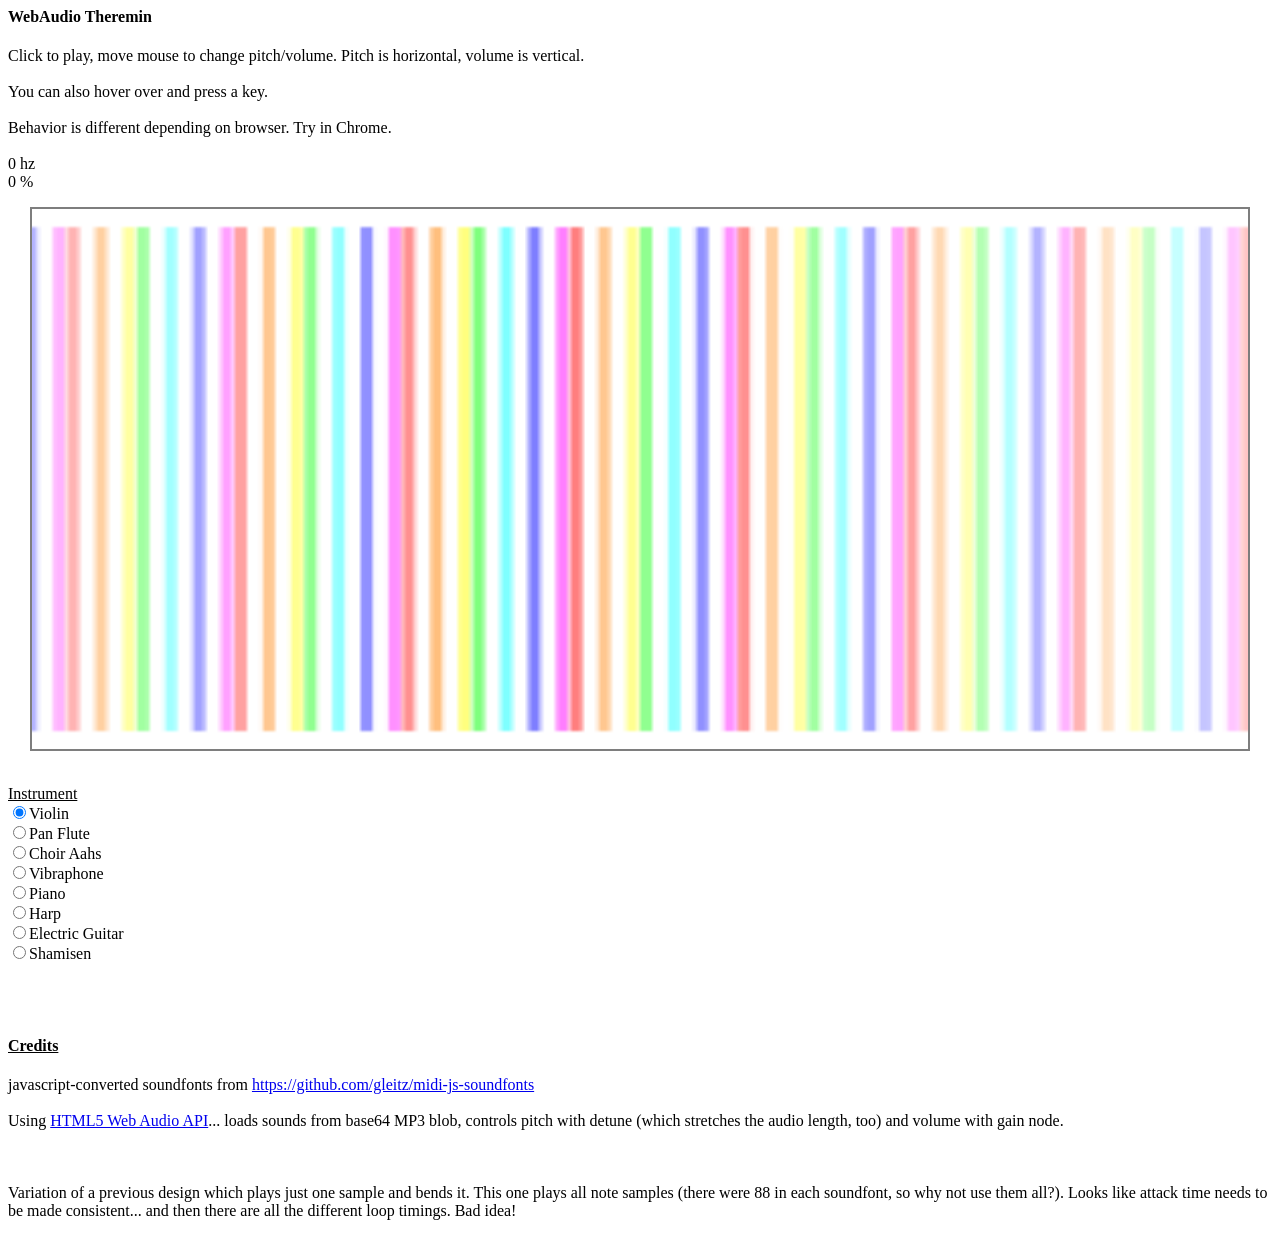
<file: midi_instruments/88_theremin.html>
<html><head>
<meta http-equiv="content-type" content="text/html; charset=UTF-8">
    <title>js theremin (88 samples)</title>
    <link rel= stylesheet href="theremin.css">
    <script type="text/javascript" src="jquery-3.2.1.min.js"></script>
    <script type="text/javascript" src="myfonts/pan_flute-mp3.js"></script>
    <script type="text/javascript" src="myfonts/acoustic_grand_piano-mp3.js"></script>
    <script type="text/javascript" src="myfonts/choir_aahs-mp3.js"></script>
    <script type="text/javascript" src="myfonts/orchestral_harp-mp3.js"></script>
    <script type="text/javascript" src="myfonts/pan_flute-mp3.js"></script>
    <script type="text/javascript" src="myfonts/shamisen-mp3.js"></script>
    <script type="text/javascript" src="myfonts/vibraphone-mp3.js"></script>
    <script type="text/javascript" src="myfonts/violin-mp3.js"></script>
    <script type="text/javascript" src="myfonts/electric_guitar_clean-mp3.js"></script>
    <script type="text/javascript" src="88_theremin_main.js"></script>
</head>

<body>
<h4>WebAudio Theremin</h4>Click to play, move mouse to change pitch/volume. Pitch is horizontal, volume is vertical.<br><br>
You can also hover over and press a key.<br><br>
Behavior is different depending on browser. Try in Chrome.<br><br>
<div id="pitch">0 hz</div>
<div id="volume">0 %</div>
<br>
<canvas id="theremin"></canvas>
<br><br>
<form id="radio_instrument">
    <u>Instrument</u><br>
    <input type="radio" name="instrument" value="violin" checked>Violin<br>
    <input type="radio" name="instrument" value="panflute">Pan Flute<br>
    <input type="radio" name="instrument" value="choiraahs">Choir Aahs<br>
    <input type="radio" name="instrument" value="vibraphone">Vibraphone<br>
    <input type="radio" name="instrument" value="piano">Piano<br>
    <input type="radio" name="instrument" value="harp">Harp<br>
    <input type="radio" name="instrument" value="electricguitar">Electric Guitar<br>
    <input type="radio" name="instrument" value="shamisen">Shamisen<br>
</form>
<br><br>
<u><h4>Credits</h4></u>
javascript-converted soundfonts from <a href="https://github.com/gleitz/midi-js-soundfonts">https://github.com/gleitz/midi-js-soundfonts</a><br><br>
Using <a href="https://developer.mozilla.org/en-US/docs/Web/API/Web_Audio_API">HTML5 Web Audio API</a>... loads sounds from base64 MP3 blob, controls pitch with detune (which stretches the audio length, too) and volume with gain node.<br><br>
<br><br>
Variation of a previous design which plays just one sample and bends it. This one plays all note samples (there were 88 in each soundfont, so why not use them all?). Looks like attack time needs to be made consistent... and then there are all the different loop timings. Bad idea!<br><br>

</body></html>
</file>
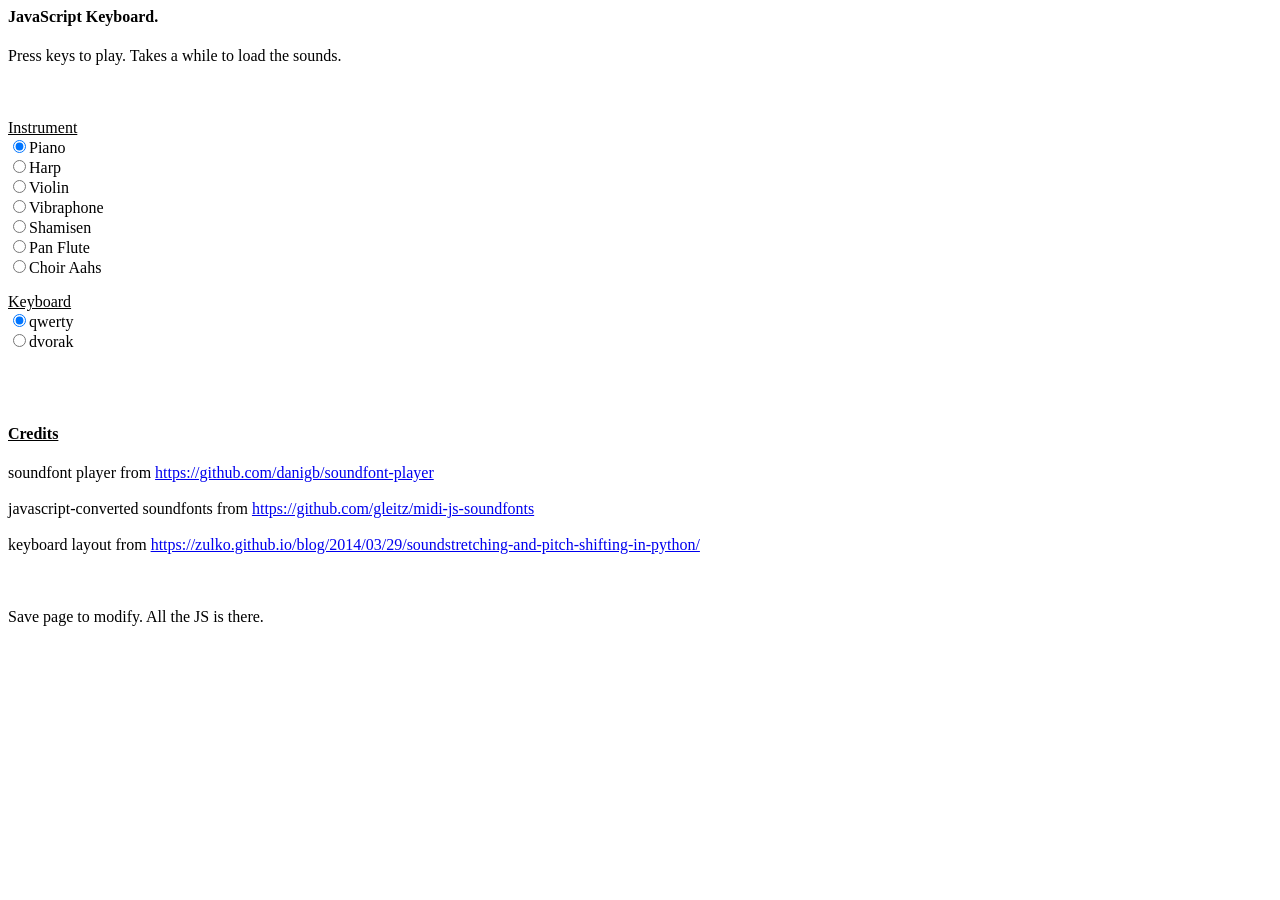
<file: midi_instruments/js_midi_keys.html>
<html>
<head>
    <meta http-equiv="content-type" content="text/html; charset=UTF-8">
    <title>js keyboard</title>
    <script src="jquery-3.2.1.min.js"></script>
    <script src="soundfont-player.min.js"></script>

<script> //create instrument
pianopath = "myfonts_keyboard/acoustic_grand_piano-mp3.js";
harppath = "myfonts_keyboard/orchestral_harp-ogg.js";
violinpath = "myfonts_keyboard/violin-ogg.js";
kalimbapath = "myfonts_keyboard/kalimba-ogg.js";
ocarinapath = "myfonts_keyboard/ocarina-mp3.js";
celestapath = "myfonts_keyboard/celesta-mp3.js";
choiraahspath = "myfonts_keyboard/choir_aahs-mp3.js";
churchorganpath = "myfonts_keyboard/church_organ-mp3.js";
englishhornpath = "myfonts_keyboard/english_horn-mp3.js";
fiddlepath = "myfonts_keyboard/fiddle-mp3.js";
frenchhornpath = "myfonts_keyboard/french_horn-mp3.js";
musicboxpath = "myfonts_keyboard/music_box-mp3.js";
panflutepath = "myfonts_keyboard/pan_flute-mp3.js";
recorderpath = "myfonts_keyboard/recorder-mp3.js";
shakuhachipath = "myfonts_keyboard/shakuhachi-mp3.js";
shamisenpath = "myfonts_keyboard/shamisen-mp3.js";
shanaipath = "myfonts_keyboard/shanai-mp3.js";
trumpetpath = "myfonts_keyboard/trumpet-mp3.js";
vibraphonepath = "myfonts_keyboard/vibraphone-mp3.js";
violapath = "myfonts_keyboard/viola-mp3.js";

//
ac = new AudioContext();
myin_piano = Soundfont.instrument(ac, pianopath, {loop: false});
myin_harp = Soundfont.instrument(ac, harppath, {loop: false});
myin_violin = Soundfont.instrument(ac, violinpath, {loop: false});
myin_vibraphone = Soundfont.instrument(ac, vibraphonepath, {loop: false});
myin_shamisen = Soundfont.instrument(ac, shamisenpath, {loop: false});
myin_panflute = Soundfont.instrument(ac, panflutepath, {loop: false});
myin_choiraahs = Soundfont.instrument(ac, choiraahspath, {loop: false});

myin = myin_piano;

var instrument_switcher = {
    "piano":myin_piano,
    "harp":myin_harp,
    "violin":myin_violin,
    "vibraphone":myin_vibraphone,
    "shamisen":myin_shamisen,
    "panflute":myin_panflute,
    "choiraahs":myin_choiraahs,
};
</script>

<script> //radio instrument change when form is ticked
document.addEventListener('DOMContentLoaded', function () {
    var radval = $("form#radio_instrument>input[type='radio']").filter(':checked')[0].value;
    myin = instrument_switcher[radval];
});
document.addEventListener('DOMContentLoaded', function () {
    var rad = $("form#radio_instrument")[0];
    var prev = rad;
    for (var i = 0; i < rad.length; i++) {
        rad[i].addEventListener('change', function() {
            if (this !== prev) {
                prev = this;
            }
            radval = $("form#radio_instrument>input[type='radio']").filter(':checked')[0].value;
            console.log(radval);
            myin = instrument_switcher[radval];
        });
    }
});
</script>

<script> //keyboard to midi mappings. for dvorak.
var keylist_keycode_dvorak = {
59:47,
81:48,
74:49,
75:50,
88:51,
65:52,
79:53,
69:54,
85:55,
73:56,
222:57,
188:58,
190:59,
80:60,
89:61,
49:62,
50:63,
51:64,
52:65,
53:66,
54:67,
55:68,
56:69,
57:70,
48:71,
70:72,
71:73,
67:74,
82:75,
76:76,
68:77,
72:78,
84:79,
78:80,
83:81,
66:82,
77:83,
87:84,
86:85,
90:86,
};

//and qwerty
var keylist_keycode_qwerty = {
90:47,
88:48,
67:49,
86:50,
66:51,
65:52,
83:53,
68:54,
70:55,
71:56,
81:57,
87:58,
69:59,
82:60,
84:61,
49:62,
50:63,
51:64,
52:65,
53:66,
54:67,
55:68,
56:69,
57:70,
48:71,
89:72,
85:73,
73:74,
79:75,
80:76,
72:77,
74:78,
75:79,
76:80,
59:81,
78:82,
77:83,
188:84,
190:85,
191:86,
};

var keylist_keycode = keylist_keycode_qwerty;
//dropdown instrument change when form is ticked
var kb_switcher = {
    "qwerty":keylist_keycode_qwerty,
    "dvorak":keylist_keycode_dvorak,
};
document.addEventListener('DOMContentLoaded', function () {
    var radvalkb = $("form#radio_keyboard>input[type='radio']").filter(':checked')[0].value;
    keylist_keycode = kb_switcher[radvalkb];
});
document.addEventListener('DOMContentLoaded', function () {
    var radkb = $("form#radio_keyboard")[0];
    var prevkb = radkb;
    for (var i = 0; i < radkb.length; i++) {
        radkb[i].addEventListener('change', function() {
            if (this !== prevkb) {
                prevkb = this;
            }
            radvalkb = $("form#radio_keyboard>input[type='radio']").filter(':checked')[0].value;
            console.log(radvalkb);
            keylist_keycode = kb_switcher[radvalkb];
        });
    }
});
</script>

<script>
var notelist = {
};
</script>

<script>
document.addEventListener('DOMContentLoaded', function () {
    window.addEventListener('keydown', keydown, true);
    window.addEventListener('keyup', keyup, true);
});
//track pressed keys
var pressedkeys = {};
function keydown(key)
{
    console.log(key);
	//don't do anything if an input box is active
	var escapetypes = ["text","textarea","search"];
    var k;
	if (escapetypes.indexOf(document.activeElement.type) === -1)
	{
		//if (key.charCode in keylist)
        k = key.keyCode;
		if (k in keylist_keycode && (pressedkeys[k] === undefined || pressedkeys[k] === false))
        {
            //console.log(keylist_keycode[key.keyCode]);
            myin.then(function(piano) {
                notelist[k] = piano.play( keylist_keycode[k] );
            });
            pressedkeys[k] = true;
        }
		else
			return;
	}
	return;
}
function keyup(key)
{
    //console.log(key);
	//don't do anything if an input box is active
	var escapetypes = ["text","textarea","search"];
    var k;
	if (escapetypes.indexOf(document.activeElement.type) === -1)
	{
		//if (key.charCode in keylist)
        k = key.keyCode;
		if (k in keylist_keycode && notelist[k] !== undefined)
        {
            //console.log(keylist_keycode[key.keyCode]);
            myin.then(function(piano) {
                //piano.play(keylist_keycode[k]).stop(ac.currentTime);
                notelist[k].stop();
            });
            //console.log("stop");
            pressedkeys[k] = false;
        }
		else
			return;
	}
	return;
}
</script>

</head>
<body>
<h4>JavaScript Keyboard.</h4>Press keys to play. Takes a while to load the sounds.<br><br>
<br><br>
<form id="radio_instrument">
    <u>Instrument</u><br>
    <input type="radio" name="instrument" value="piano" checked>Piano<br>
    <input type="radio" name="instrument" value="harp">Harp<br>
    <input type="radio" name="instrument" value="violin">Violin<br>
    <input type="radio" name="instrument" value="vibraphone">Vibraphone<br>
    <input type="radio" name="instrument" value="shamisen">Shamisen<br>
    <input type="radio" name="instrument" value="panflute">Pan Flute<br>
    <input type="radio" name="instrument" value="choiraahs">Choir Aahs<br>
</form>

<form id="radio_keyboard">
    <u>Keyboard</u><br>
    <input type="radio" name="keyboard" value="qwerty" checked>qwerty<br>
    <input type="radio" name="keyboard" value="dvorak">dvorak<br>
</form>
<br><br>
<u><h4>Credits</h4></u>
soundfont player from <a href="https://github.com/danigb/soundfont-player">https://github.com/danigb/soundfont-player</a><br><br>
javascript-converted soundfonts from <a href="https://github.com/gleitz/midi-js-soundfonts">https://github.com/gleitz/midi-js-soundfonts</a><br><br>
keyboard layout from <a href="https://zulko.github.io/blog/2014/03/29/soundstretching-and-pitch-shifting-in-python/">https://zulko.github.io/blog/2014/03/29/soundstretching-and-pitch-shifting-in-python/</a><br><br>
<br><br>
Save page to modify. All the JS is there.<br><br>

</body>
</html>
</file>
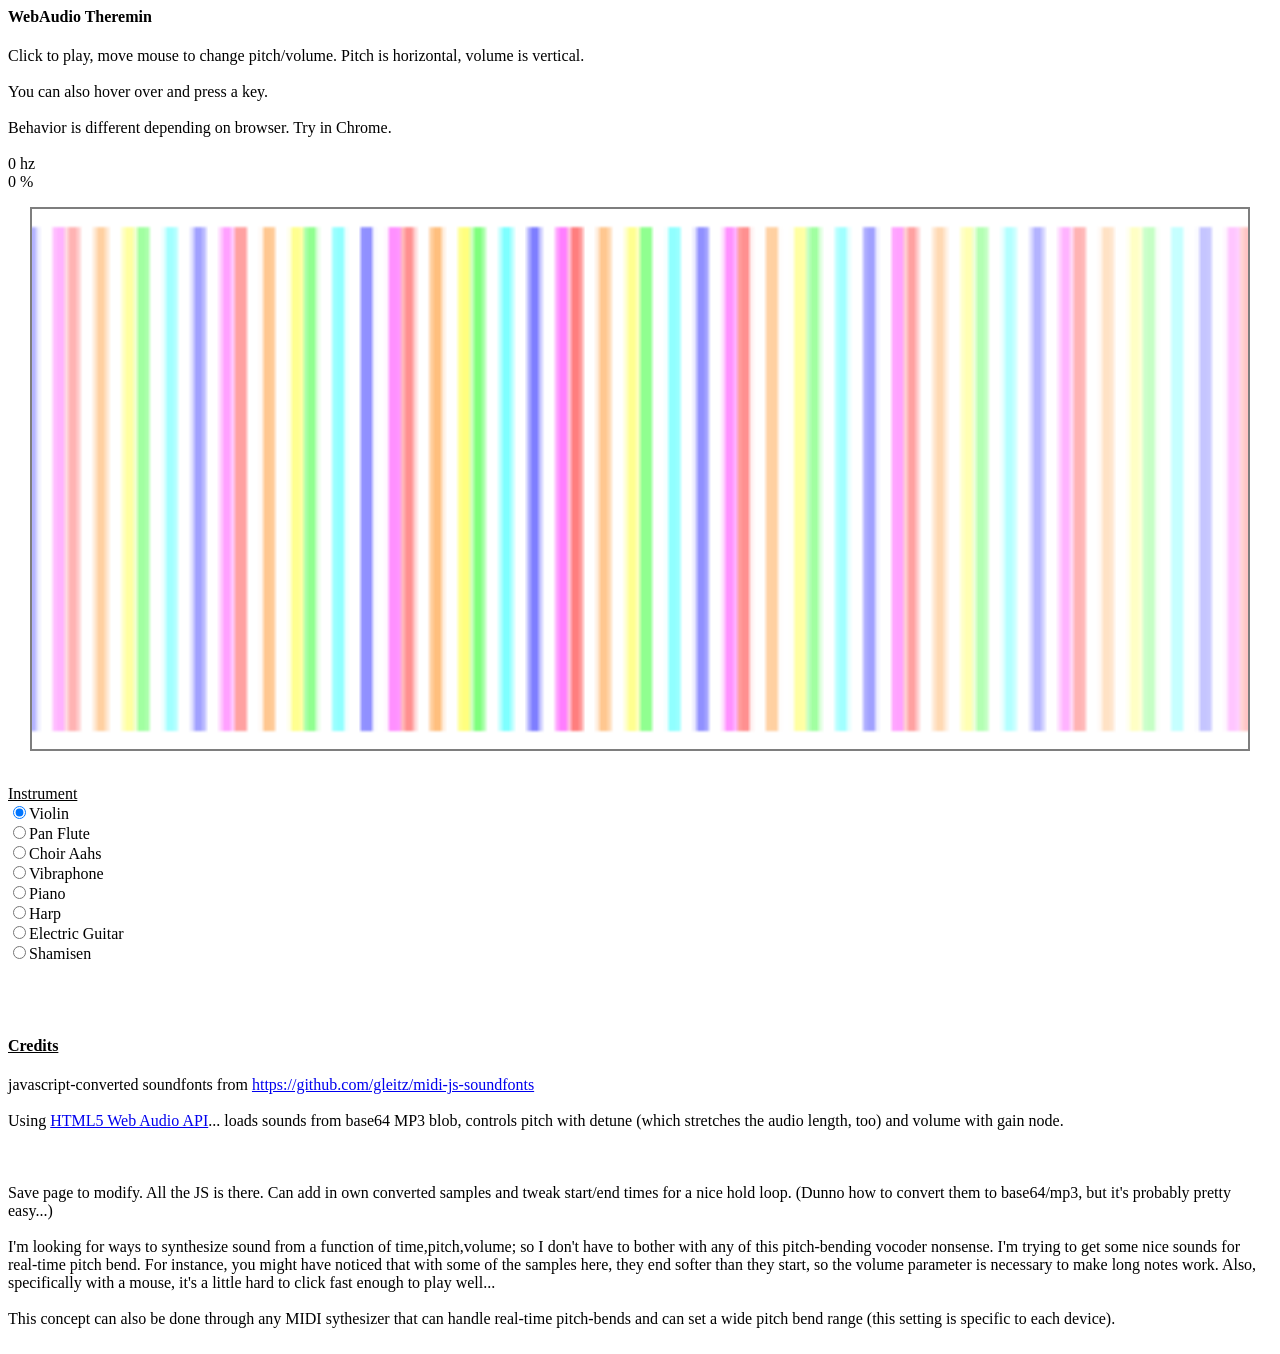
<file: midi_instruments/theremin.html>
<html><head>
<meta http-equiv="content-type" content="text/html; charset=UTF-8">
    <title>js theremin</title>
    <link rel= stylesheet href="theremin.css">
    <script type="text/javascript" src="jquery-3.2.1.min.js"></script>
    <script type="text/javascript" src="myfonts/pan_flute-mp3.js"></script>
    <script type="text/javascript" src="myfonts/acoustic_grand_piano-mp3.js"></script>
    <script type="text/javascript" src="myfonts/choir_aahs-mp3.js"></script>
    <script type="text/javascript" src="myfonts/orchestral_harp-mp3.js"></script>
    <script type="text/javascript" src="myfonts/pan_flute-mp3.js"></script>
    <script type="text/javascript" src="myfonts/shamisen-mp3.js"></script>
    <script type="text/javascript" src="myfonts/vibraphone-mp3.js"></script>
    <script type="text/javascript" src="myfonts/violin-mp3.js"></script>
    <script type="text/javascript" src="myfonts/electric_guitar_clean-mp3.js"></script>
    <script type="text/javascript" src="theremin_main.js"></script>
</head>

<body>
<h4>WebAudio Theremin</h4>Click to play, move mouse to change pitch/volume. Pitch is horizontal, volume is vertical.<br><br>
You can also hover over and press a key.<br><br>
Behavior is different depending on browser. Try in Chrome.<br><br>
<div id="pitch">0 hz</div>
<div id="volume">0 %</div>
<br>
<canvas id="theremin"></canvas>
<br><br>
<form id="radio_instrument">
    <u>Instrument</u><br>
    <input type="radio" name="instrument" value="violin" checked>Violin<br>
    <input type="radio" name="instrument" value="panflute">Pan Flute<br>
    <input type="radio" name="instrument" value="choiraahs">Choir Aahs<br>
    <input type="radio" name="instrument" value="vibraphone">Vibraphone<br>
    <input type="radio" name="instrument" value="piano">Piano<br>
    <input type="radio" name="instrument" value="harp">Harp<br>
    <input type="radio" name="instrument" value="electricguitar">Electric Guitar<br>
    <input type="radio" name="instrument" value="shamisen">Shamisen<br>
</form>
<br><br>
<u><h4>Credits</h4></u>
javascript-converted soundfonts from <a href="https://github.com/gleitz/midi-js-soundfonts">https://github.com/gleitz/midi-js-soundfonts</a><br><br>
Using <a href="https://developer.mozilla.org/en-US/docs/Web/API/Web_Audio_API">HTML5 Web Audio API</a>... loads sounds from base64 MP3 blob, controls pitch with detune (which stretches the audio length, too) and volume with gain node.<br><br>
<br><br>
Save page to modify. All the JS is there. Can add in own converted samples and tweak start/end times for a nice hold loop. (Dunno how to convert them to base64/mp3, but it's probably pretty easy...)<br><br>I'm looking for ways to synthesize sound from a function of time,pitch,volume; so I don't have to bother with any of this pitch-bending vocoder nonsense. I'm trying to get some nice sounds for real-time pitch bend. For instance, you might have noticed that with some of the samples here, they end softer than they start, so the volume parameter is necessary to make long notes work. Also, specifically with a mouse, it's a little hard to click fast enough to play well...<br><br>
This concept can also be done through any MIDI sythesizer that can handle real-time pitch-bends and can set a wide pitch bend range (this setting is specific to each device).<br><br>

</body></html>
</file>
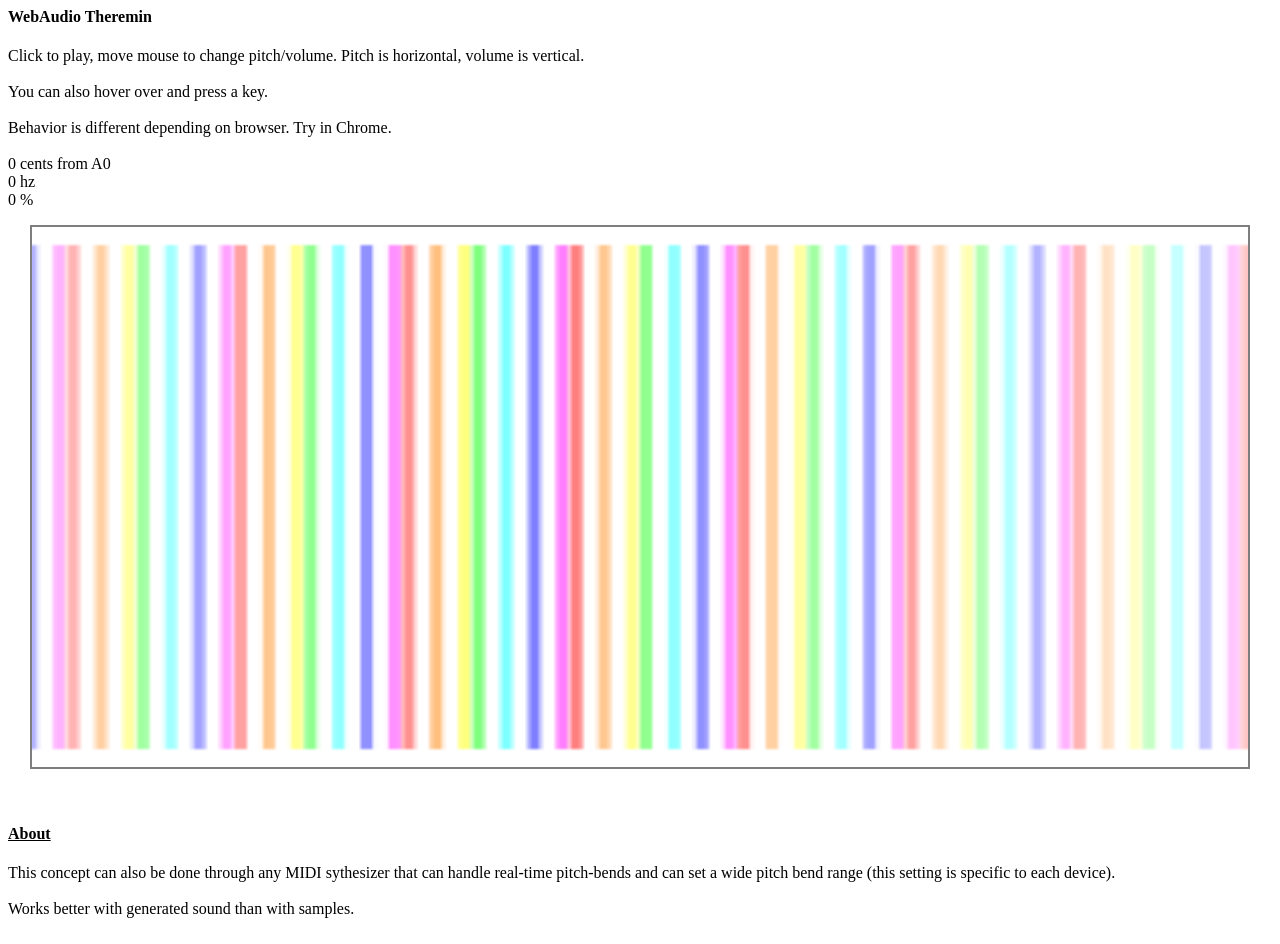
<file: midi_instruments/theremin_sine.html>
<html><head>
<meta http-equiv="content-type" content="text/html; charset=UTF-8">
    <title>js theremin (sinewave, horizontal)</title>
    <link rel=stylesheet href="theremin.css">
    <script type="text/javascript" src="jquery-3.2.1.min.js"></script>
    <script type="text/javascript" src="theremin_sine.js"></script>
</head>

<body>
<h4>WebAudio Theremin</h4>Click to play, move mouse to change pitch/volume. Pitch is horizontal, volume is vertical.<br><br>
You can also hover over and press a key.<br><br>
Behavior is different depending on browser. Try in Chrome.<br><br>
<div id="cents">0 cents from A0</div>
<div id="pitch">0 hz</div>
<div id="volume">0 %</div>
<br>
<canvas id="theremin"></canvas>
<br><br>
<h4><u>About</u></h4>
This concept can also be done through any MIDI sythesizer that can handle real-time pitch-bends and can set a wide pitch bend range (this setting is specific to each device).<br><br>
Works better with generated sound than with samples.<br><br>

</body></html>
</file>
<file: midi_instruments/theremin.css>
canvas#theremin
{
	position: relative;
	outline: 2px solid;
	outline-offset: 0px;
	min-height: 50vh;
	max-height: 80vh;
	height: 60vh;
	width: 95vw;
	margin: auto;
	margin-left: auto;
	margin-right: auto;
	display: block;
	opacity: 0.5;
}
</file>
